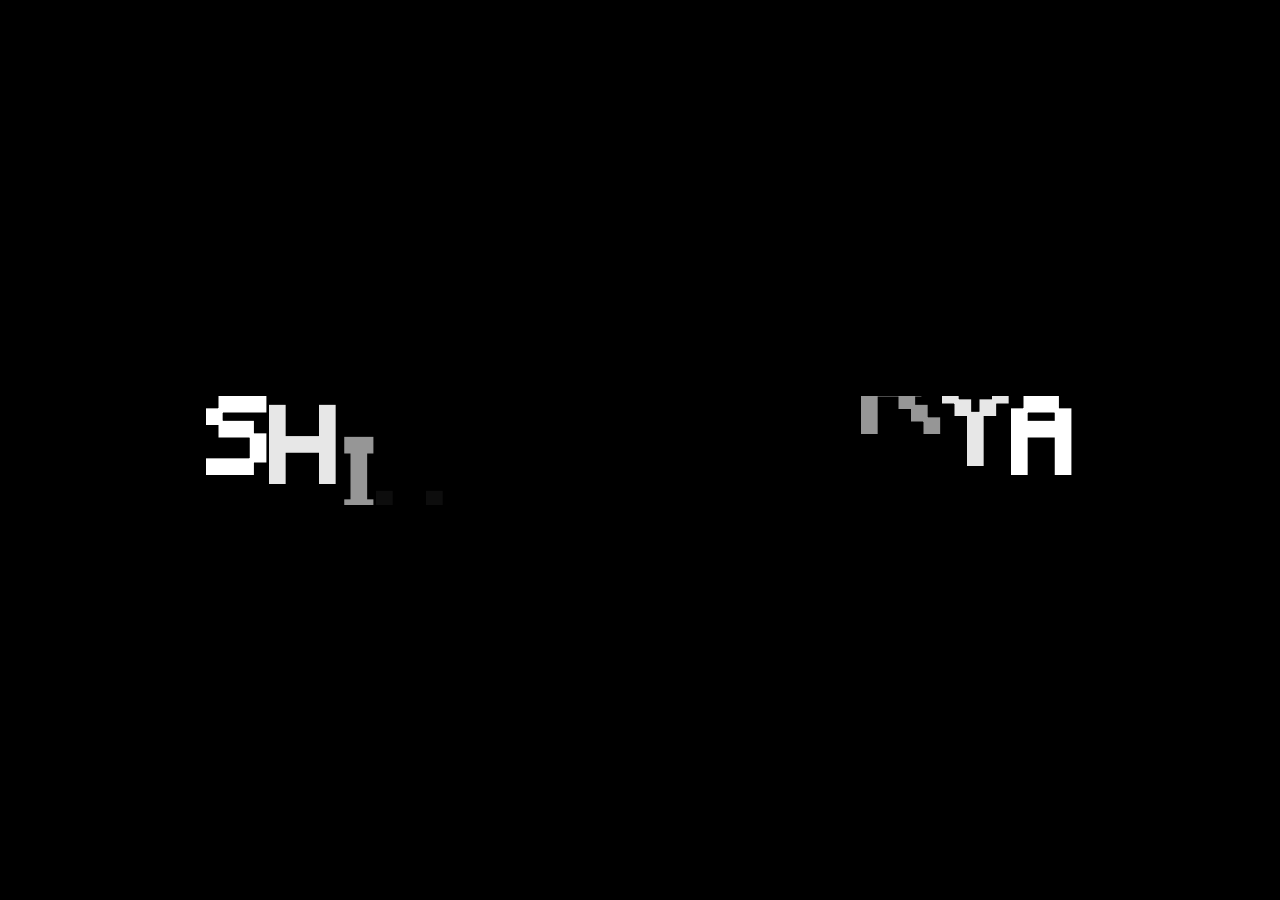
<file: Text_animation/index.html>
<!DOCTYPE html>
<html lang="en">
<head>
    <meta charset="UTF-8">
    <meta name="viewport" content="width=device-width, initial-scale=1.0">
    <link rel="stylesheet" href="style.css">
    <title>Document</title>
</head>
<body>
    
    <h1>SHIVAM MOURYA</h1>
    <script src="https://cdnjs.cloudflare.com/ajax/libs/gsap/3.15.0/gsap.min.js"></script>
    <script src="script.js"></script>
</body>
</html>
</file>
<file: Text_animation/style.css>
@font-face {
    font-family: "Minecraft";
    src: url("./Minecraft.ttf") format("truetype");
    font-weight: normal;
    font-style: normal;
    font-display: swap;
}


* {
  margin: 0;
  padding: 0;
  box-sizing: border-box;
}

html, body {
  width: 100%;
  height: 100%;
}

body{
    background-color: #000;
    display: flex;
    align-items: center;
    justify-content: center;
}

h1 {
    font-size: 100px;
    color: #fff;
    overflow: hidden;
    font-family: "Minecraft", sans-serif;
}


h1 span{
    display: inline-block;
}


h1 .word-space {
    display: inline-block;
    width: 0.65em;
}
</file>
